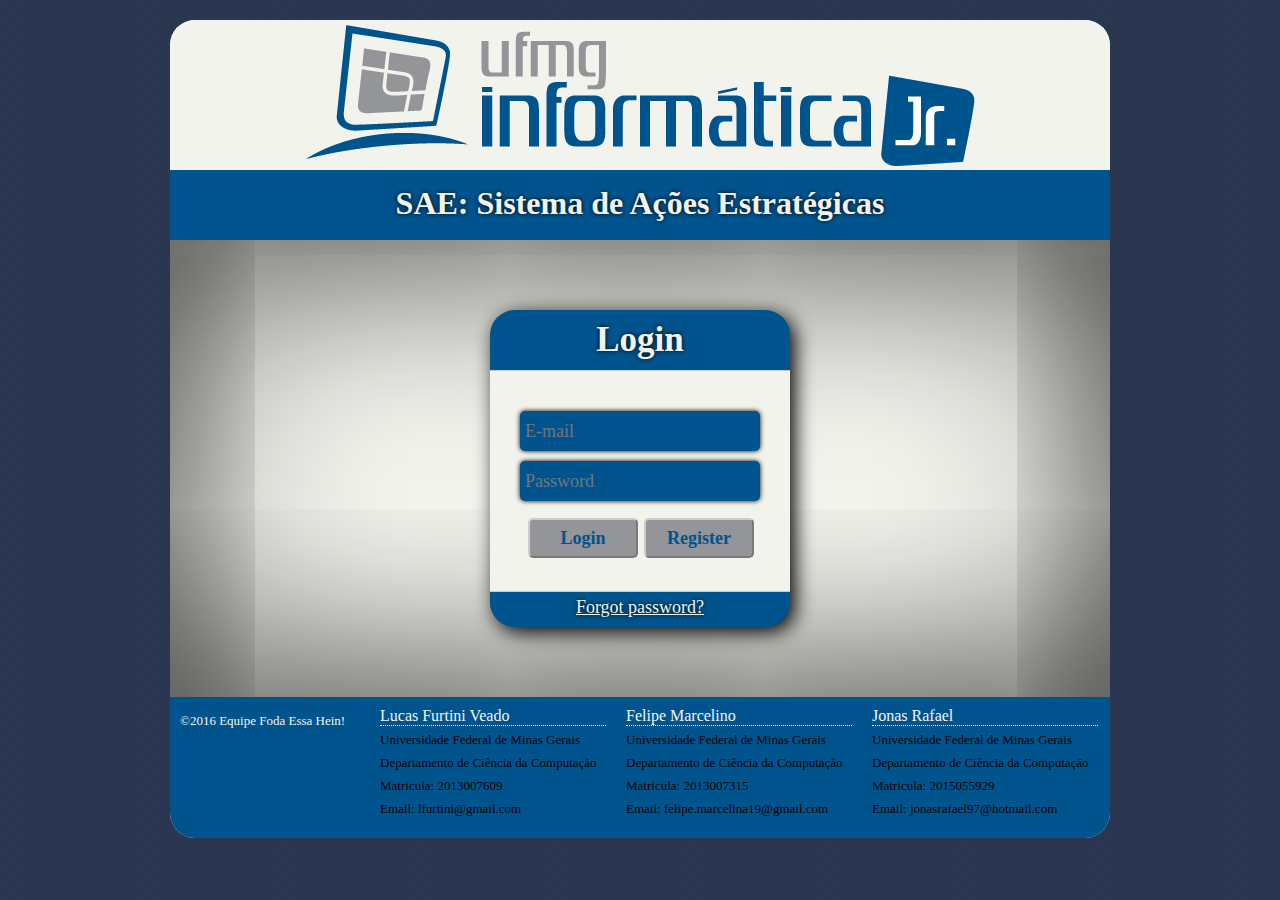
<file: index.html>
<!DOCTYPE html>
<html>
<head>
	<title>Projeto Final</title>
	<meta charset="utf-8">

	<script src="https://ajax.googleapis.com/ajax/libs/jquery/1.12.4/jquery.min.js"></script>
	<link rel="stylesheet" type="text/css" href="css/style.css">
</head>
<body>
	<content>
		
		<header>
			<div class="logo">
				<a href="http://ijunior.com.br" target="_blank"><img src="images/logo.png"></a>
			</div>

			<div class="nome-sistema">
				<h1>SAE: Sistema de Ações Estratégicas</h1>
			</div>
		</header>

		<!-- Seção de loguin-->
		<article>
			<div class="login">
				<div class="sub">
					<h3>Login</h3>
				</div>
				<form class="form-login" name="form" onsubmit="" method="POST" action="html/main.html">
					<div class="block">
						<input type="text" name="usuario" id="usuario" placeholder="E-mail" required>
						<input type="password" name="password" id="password" placeholder="Password" required>
						<button type="submit" id="submit" name="submit" onclick="">Login</button>
						<button type="submit" id="register" name="register" onclick="">Register</button>
					</div>
				</form>
				<div id="option"> 
					<a href="#">Forgot password?</a>
				</div>			
			</div>	
		</article>

		<footer>
			<section class="copy">
				<p>&copy;2016 Equipe Foda Essa Hein!</p>
			</section>

			<section>
				<h3>Lucas Furtini Veado</h3>
				<p> Universidade Federal de Minas Gerais</p>
				<p>	Departamento de Ciência da Computação</p>
				<p>	Matricula: 2013007609</p>
				<p>	Email: lfurtini@gmail.com</p>
				</section>
			
			<section>
				<h3>Felipe Marcelino</h3>
				<p> Universidade Federal de Minas Gerais</p>
				<p>	Departamento de Ciência da Computação</p>
				<p>	Matricula: 2013007315</p>
				<p>	Email: felipe.marcelina19@gmail.com</p>
				</section>

			<section>
				<h3> Jonas Rafael </h3>
				<p> Universidade Federal de Minas Gerais</p>
				<p>	Departamento de Ciência da Computação</p>
				<p>	Matricula: 2015055929</p>
				<p>	Email: jonasrafael97@hotmail.com</p>
				</section>

			<br class="clearing">
		</footer>
	</content>
</body>
</html>
</file>
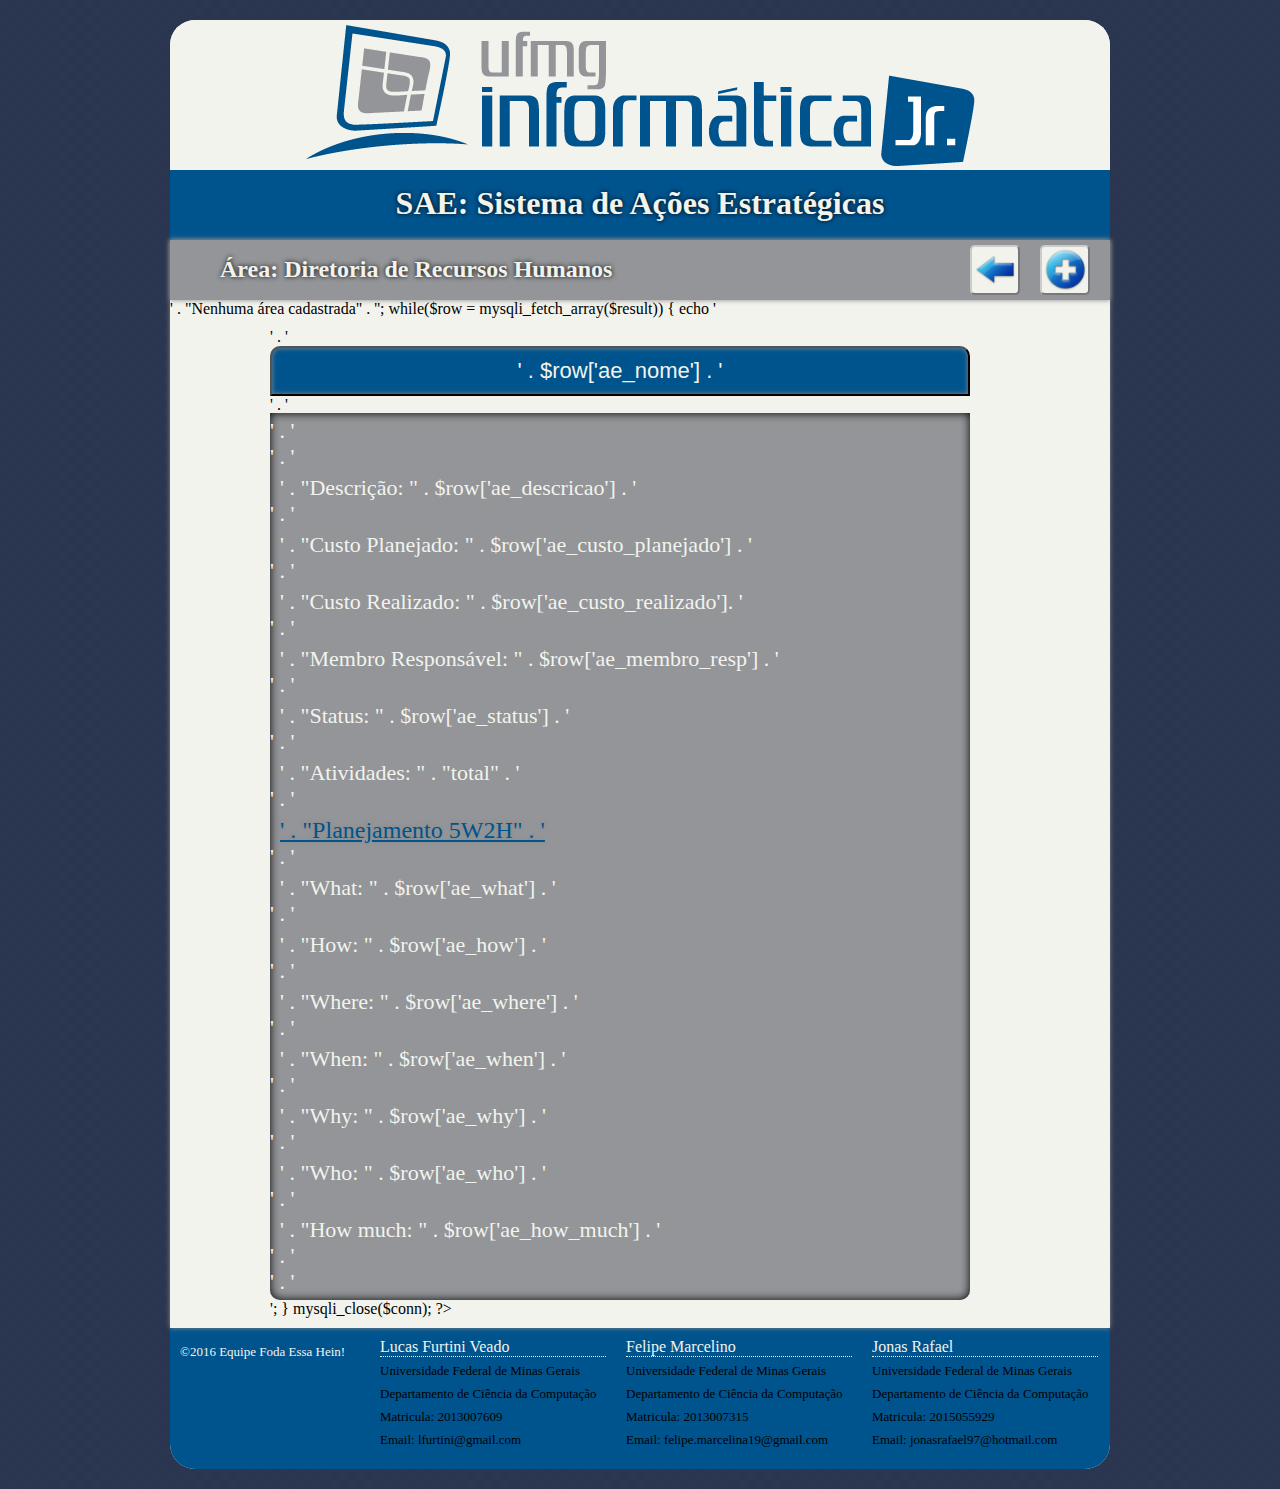
<file: html/area.html>
<!DOCTYPE html>
<html>
<head>
	<title>Projeto Final</title>
	<meta charset="utf-8">

	<script src="https://ajax.googleapis.com/ajax/libs/jquery/1.12.4/jquery.min.js"></script>
	<link rel="stylesheet" type="text/css" href="../css/styleAreas.css">
</head>
<body>
	<content>
		
		<header>
			<div class="logo">
				<a href="http://ijunior.com.br" target="_blank"><img src="../images/logo.png"></a>
			</div>

			<div class="nome-sistema">
				<h1>SAE: Sistema de Ações Estratégicas</h1>
			</div>
		</header>

		<article>
			<div id="cabecalho-area">
				
				<button id="add-acao" name="add-acao" title="Add Ação" onclick="mostra();">
					<img src="../images/add.png" width="45" height="45">
					</button>
				
				<button id="return" name="back" title="Return" onclick="history.go(-1);">
					<img src="../images/back.png" width="45" height="45">
				</button>
				

			</div>

			<div class="form-area" id="form-area">
				<form id="form-add-acao" name="form-add-acao" method="POST">
					<div class="form-container">
						<label class="lbl1">Nome: </label>
						<input type="text" id="nomeAcao" name="nome" maxlength="100">
						</div>
					<div class="form-container" id="descricao">
						<label class="lbl2">Descrição: </label>
						<textarea id="desc" name="desc" rows="5" maxlength="300"></textarea>
						</div>
					<div class="form-container" id="memRes">
						<label class="lbl5">Membro Responsável: </label>
						<input type="text" id="membroR" name="membro" maxlength="100">
						</div>
					<div class="form-container" id="custo1">
						<label class="lbl3">Custo Planejado: </label>
						<input type="number" id="custoP" name="custoP">
						<label class="lbl4">Custo Realizado: </label>
						<input type="number" id="custoR" name="custoR">
						</div>
					<div class="form-status" id="form_status">
						<label class="lbl6">Status: </label>
						<div>
							<label class="lbl7">Não Iniciada</label>
							<input type="radio" class="status" name="Status_acao" value="Não Iniciada">
							</div>
						<div>
							<label class="lbl7">Em Andamento</label>
							<input type="radio" class="status" name="Status_acao" value="Em Andamento">
							</div>
						<div>
							<label class="lbl7">Concluída</label>
							<input type="radio" class="status" name="Status_acao" value="Concluída">
							</div>
						<div>
							<label class="lbl7">Concluída com Atraso</label>
							<input type="radio" class="status" name="Status_acao" value="Concluida com Atraso">
							</div>
						<div>
							<label class="lbl7">Atrasada</label>
							<input type="radio" class="status" name="Status_acao" value="Atrasada">
							</div>
						</div>
					<p>Planejamento 5W2H:</p>
					<div class="form-5w2h">
						<label>What? </label>
						<textarea rows="5" id="what" maxlength="300"></textarea>
						</div>
					<div class="form-5w2h">
						<label>How? </label>
						<textarea rows="5" id="how" maxlength="300"></textarea>
						</div>
					<div class="form-5w2h">
						<label>Where? </label>
						<textarea rows="5" id="where" maxlength="300"></textarea>
						</div>
					<div class="form-5w2h">
						<label>When? </label>
						<textarea rows="5" id="when" maxlength="300"></textarea>
						</div>
					<div class="form-5w2h">
						<label>Why? </label>
						<textarea rows="5" id="why" maxlength="300"></textarea>
						</div>
					<div class="form-5w2h">
						<label>Who? </label>
						<textarea rows="5" id="who" maxlength="300"></textarea>
						</div>
					<div class="form-5w2h">
						<label>How Much? </label>
						<textarea rows="5" id="howMuch" maxlength="300"></textarea>
						</div>
					<br>
					<button type="button" id="ok-acao" name="ok-acao" onclick="esconde();">Done</button>
				</form>
			</div>

			<div id="container-acao">
				

			</div>
		</article>

		<footer>
			<section class="copy">
				<p>&copy;2016 Equipe Foda Essa Hein!</p>
			</section>

			<section>
				<h3>Lucas Furtini Veado</h3>
				<p> Universidade Federal de Minas Gerais</p>
				<p>	Departamento de Ciência da Computação</p>
				<p>	Matricula: 2013007609</p>
				<p>	Email: lfurtini@gmail.com</p>
				</section>
			
			<section>
				<h3>Felipe Marcelino</h3>
				<p> Universidade Federal de Minas Gerais</p>
				<p>	Departamento de Ciência da Computação</p>
				<p>	Matricula: 2013007315</p>
				<p>	Email: felipe.marcelina19@gmail.com</p>
				</section>

			<section>
				<h3> Jonas Rafael </h3>
				<p> Universidade Federal de Minas Gerais</p>
				<p>	Departamento de Ciência da Computação</p>
				<p>	Matricula: 2015055929</p>
				<p>	Email: jonasrafael97@hotmail.com</p>
				</section>

			<br class="clearing">
		</footer>

	</content>

	<!-- Scripts  -->
	<script type="text/javascript" src="../js/areas.js"></script>

</body>
</html>
</file>
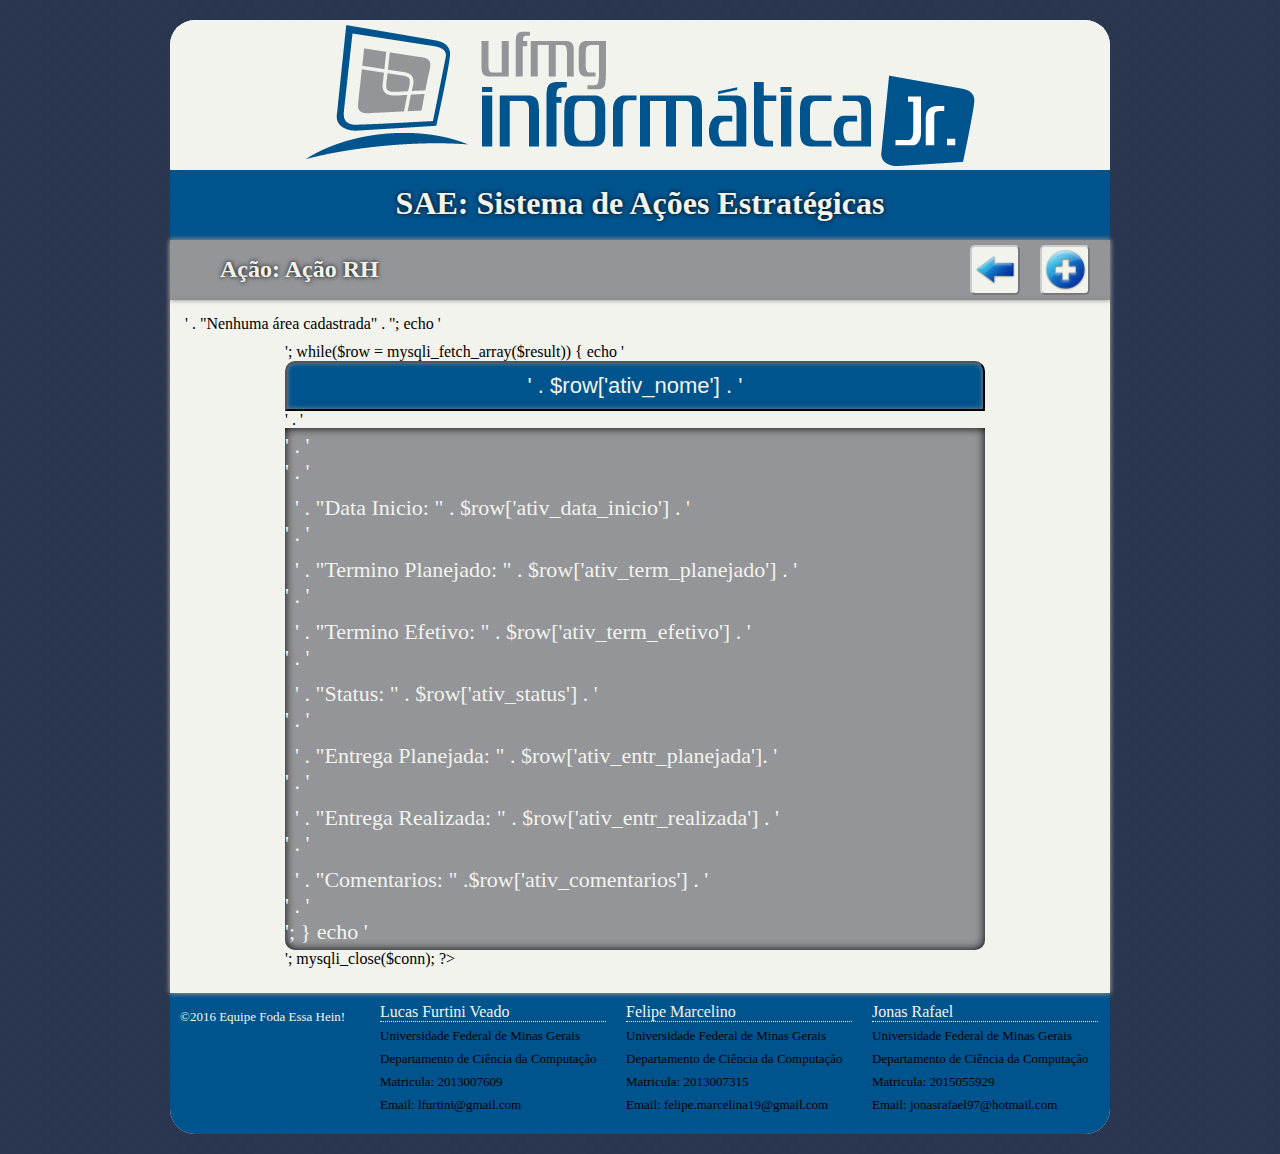
<file: html/atividades.html>
<!DOCTYPE html>
<html>
<head>
	<title>Projeto Final</title>
	<meta charset="utf-8">

	<script src="https://ajax.googleapis.com/ajax/libs/jquery/1.12.4/jquery.min.js"></script>
	<link rel="stylesheet" type="text/css" href="../css/styleAtividades.css">
</head>
<body>
	<content>
		
		<header>
			<div class="logo">
				<a href="http://ijunior.com.br" target="_blank"><img src="../images/logo.png"></a>
			</div>

			<div class="nome-sistema">
				<h1>SAE: Sistema de Ações Estratégicas</h1>
			</div>
		</header>

		<article>
			<div id="cabecalho">
				
				<button id="add-atividade" name="add-atividade" title="Add Ação" onclick="mostra();">
					<img src="../images/add.png" width="45" height="45">
					</button>
				
				<button id="return" name="back" title="Return" onclick="history.go(-1);">
					<img src="../images/back.png" width="45" height="45">
				</button>
				

			</div>

			<div class="form-area" id="form-area">
				<form id="form-add-atividade" name="form-add-atividade">
					<div class="form-container">
						<label class="lbl1">Nome: </label>
						<input type="text" id="nomeAtividade" name="nome" maxlength="100">
						</div>
					<div class="form-container">
						<label class="lbl9">Data Inicio: </label>
						<input type="date" id="dataIni" name="dataInic">
						</div>
					<div class="form-container">
						<label class="lbl2">Termino Planejado: </label>
						<input type="date" id="terminoP" name="terminoPc">
						</div>
					<div class="form-container">	
						<label class="lbl3">Termino Efetivo: </label>
						<input type="date" id="terminoE" name="terminoEc">
						</div>
					<div class="form-status" id="form_status2">
						<label class="lbl4">Status: </label>
						<div>
							<label class="lbl5">Não Iniciada</label>
							<input type="radio" class="status" name="Status_ativ" value="Não Iniciada">
							</div>
						<div>
							<label class="lbl5">Em Andamento</label>
							<input type="radio" class="status" name="Status_ativ" value="Em Andamento">
							</div>
						<div>
							<label class="lbl5">Concluída</label>
							<input type="radio" class="status" name="Status_ativ" value="Concluída">
							</div>
						<div>
							<label class="lbl5">Concluída com Atraso</label>
							<input type="radio" class="status" name="Status_ativ" value="Concluida com Atraso">
							</div>
						<div>
							<label class="lbl5">Atrasada</label>
							<input type="radio" class="status" name="Status_ativ" value="Atrasada">
							</div>
						</div>
					<div class="form-container">
						<label class="lbl6">Entrega Planejado: </label>
						<input type="date" id="entregaP" name="entregaPc">
						</div>
					<div class="form-container">
						<label class="lbl7">Entrega Realizada: </label>
						<input type="date" id="entregaR" name="entregaRc">
						</div>
					<div class="form-container" id="comen">
						<label class="lbl8">Comentários: </label>
						<textarea id="comentarios" rows="10" maxlength="300"></textarea>
						</div>
					
					<br>
					<button type="button" id="ok-atividade" name="ok-atividade" onclick="esconde();">Done</button>
				</form>
			</div>

			<div id="container-ativ">
				

			</div>
		</article>

		<footer>
			<section class="copy">
				<p>&copy;2016 Equipe Foda Essa Hein!</p>
			</section>

			<section>
				<h3>Lucas Furtini Veado</h3>
				<p> Universidade Federal de Minas Gerais</p>
				<p>	Departamento de Ciência da Computação</p>
				<p>	Matricula: 2013007609</p>
				<p>	Email: lfurtini@gmail.com</p>
				</section>
			
			<section>
				<h3>Felipe Marcelino</h3>
				<p> Universidade Federal de Minas Gerais</p>
				<p>	Departamento de Ciência da Computação</p>
				<p>	Matricula: 2013007315</p>
				<p>	Email: felipe.marcelina19@gmail.com</p>
				</section>

			<section>
				<h3> Jonas Rafael </h3>
				<p> Universidade Federal de Minas Gerais</p>
				<p>	Departamento de Ciência da Computação</p>
				<p>	Matricula: 2015055929</p>
				<p>	Email: jonasrafael97@hotmail.com</p>
				</section>

			<br class="clearing">
		</footer>

	</content>

	<!-- Scripts  -->
	<script type="text/javascript" src="../js/atividades.js"></script>

</body>
</html>
</file>
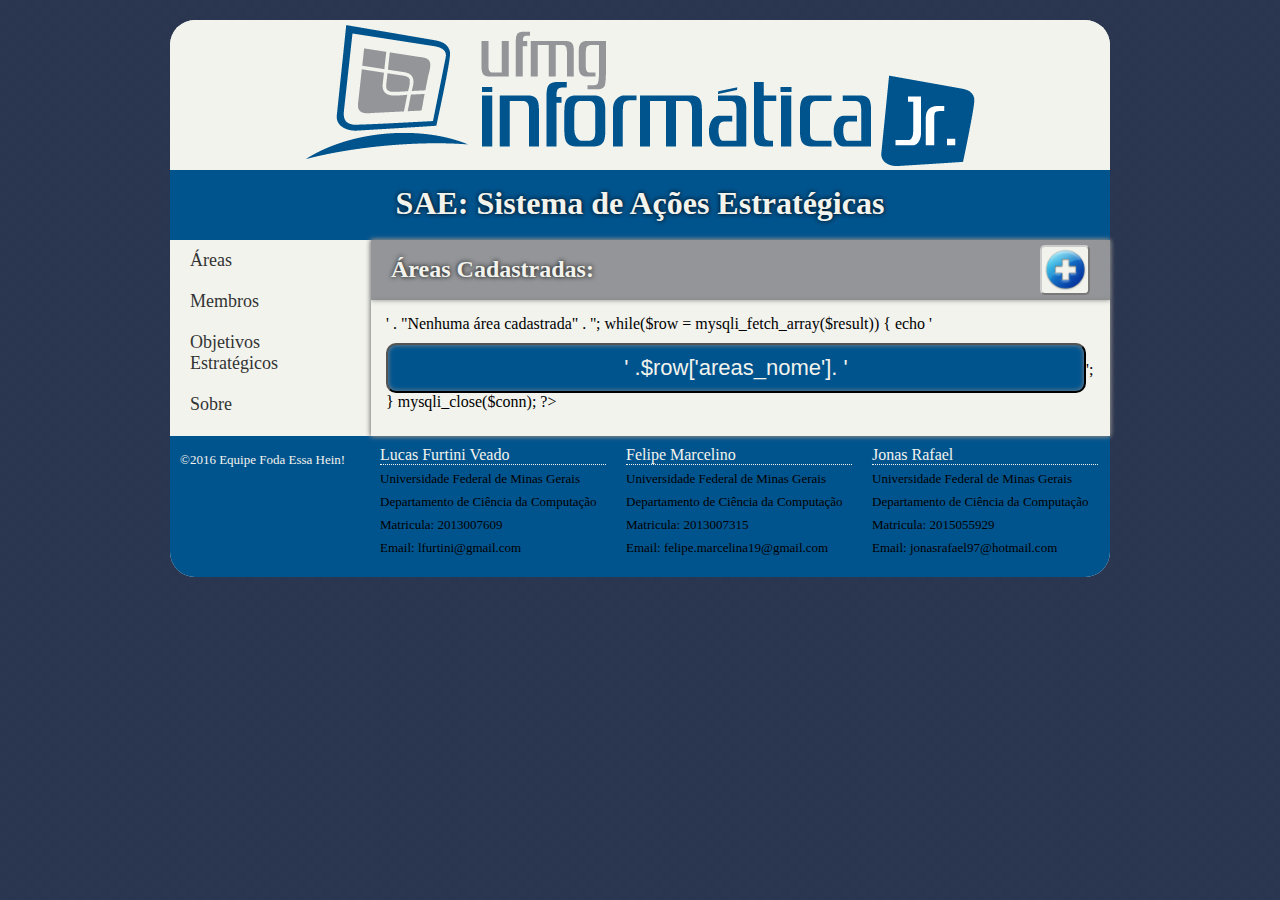
<file: html/main.html>
<!DOCTYPE html>
<html>
<head>
	<title>Projeto Final</title>
	<meta charset="utf-8">

	<script src="https://ajax.googleapis.com/ajax/libs/jquery/1.12.4/jquery.min.js"></script>
	<link rel="stylesheet" type="text/css" href="../css/styleMain.css">
</head>
<body>
	<content>
		
		<header>
			<div class="logo">
				<a href="http://ijunior.com.br" target="_blank"><img src="../images/logo.png"></a>
			</div>

			<div class="nome-sistema">
				<h1>SAE: Sistema de Ações Estratégicas</h1>
			</div>
		</header>

		<nav>
			<ul>
				<li><a href="main.html">Áreas</a></li>
				<li><a href="membros.html">Membros</a></li>
				<li><a href="objetivos.html">Objetivos Estratégicos</a></li>
				<li><a href="sobre.html">Sobre</a></li>
			</ul>
		</nav>

		<article>
			<div class="cabecalho">
				<h2>Áreas Cadastradas:</h2>
				
				<button type="button" id="add-area" name="add-area" title="Add Area" onclick="mostra();"><img src="../images/add.png" width="45" height="45"></button>

			</div>

			<div class="form-area" id="form-area">
				<form id="form-add-area" name="form-add-area">
					<label>Nome: </label>
					<input type="text" id="area" name="area" maxlength="100" required>
					<button type="button" class="ok-area" id="ok-area" name="ok-area" onclick="esconde();">Done</button>
				</form>
			</div>

			<div id="container-area">
				
				<!-- Local onde serão inseridas as Areas adicionadas  -->

			</div>
		</article>

		<footer>
			<section class="copy">
				<p>&copy;2016 Equipe Foda Essa Hein!</p>
			</section>

			<section>
				<h3>Lucas Furtini Veado</h3>
				<p> Universidade Federal de Minas Gerais</p>
				<p>	Departamento de Ciência da Computação</p>
				<p>	Matricula: 2013007609</p>
				<p>	Email: lfurtini@gmail.com</p>
				</section>
			
			<section>
				<h3>Felipe Marcelino</h3>
				<p> Universidade Federal de Minas Gerais</p>
				<p>	Departamento de Ciência da Computação</p>
				<p>	Matricula: 2013007315</p>
				<p>	Email: felipe.marcelina19@gmail.com</p>
				</section>

			<section>
				<h3> Jonas Rafael </h3>
				<p> Universidade Federal de Minas Gerais</p>
				<p>	Departamento de Ciência da Computação</p>
				<p>	Matricula: 2015055929</p>
				<p>	Email: jonasrafael97@hotmail.com</p>
				</section>

			<br class="clearing">
		</footer>

	</content>

	<!-- Scripts  -->
	<script type="text/javascript" src="../js/main.js"></script>
</body>
</html>
</file>
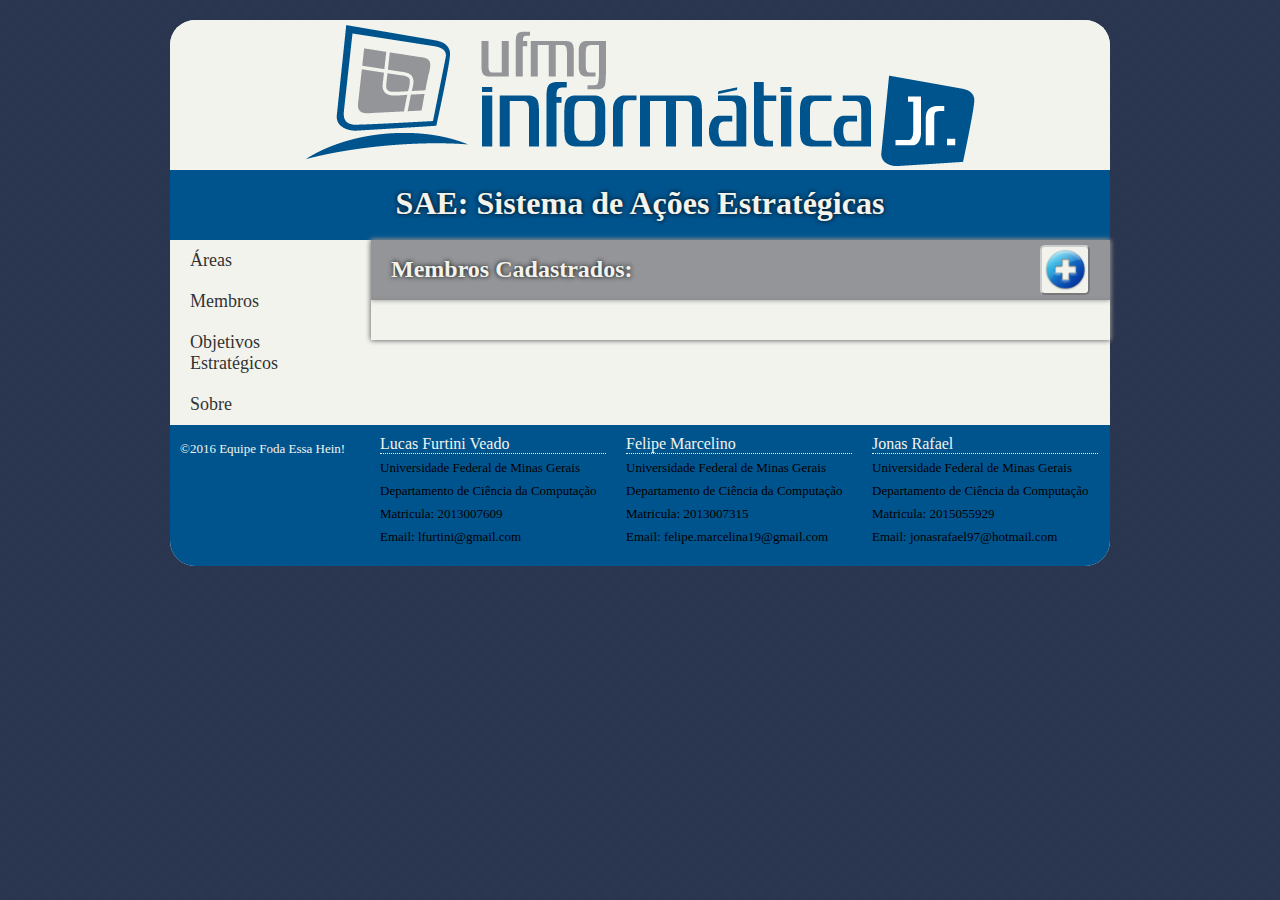
<file: html/membros.html>
<!DOCTYPE html>
<html>
<head>
	<title>Projeto Final</title>
	<meta charset="utf-8">

	<script src="https://ajax.googleapis.com/ajax/libs/jquery/1.12.4/jquery.min.js"></script>

	<link rel="stylesheet" type="text/css" href="../css/styleMembros.css">
</head>
<body>
	<content>

		<header>
			<div class="logo">
				<a href="http://ijunior.com.br" target="_blank"><img src="../images/logo.png"></a>
			</div>

			<div class="nome-sistema">
				<h1>SAE: Sistema de Ações Estratégicas</h1>
			</div>
		</header>

		<nav>
			<ul>
				<li><a href="main.html">Áreas</a></li>
				<li><a href="membros.html">Membros</a></li>
				<li><a href="objetivos.html">Objetivos Estratégicos</a></li>
				<li><a href="sobre.html">Sobre</a></li>
			</ul>
		</nav>

		<article>
			<div class="cabecalho">
				<h2>Membros Cadastrados:</h2>
				<button type="button" id="add-membro" name="add-membro" title="Add Membro" onclick="mostra();"><img src="../images/add.png" width="45" height="45"></button>
			</div>

			<div class="form-area" id="form-area">
				<form id="form-add-membro" name="form-add-membro" method="POST">
					<div class="form-container">
						<label class="lbl1">Nome: </label>
						<input type="text" id="nomeMembro" name="nomeMembro" maxlength="100">
						</div>
					<div class="form-container">
						<label class="lbl2">Cargo: </label>
						<input type="text" id="cargo" name="cargo" maxlength="100">
						</div>

					<button type="button" id="ok-membro" name="ok-membro" onclick="esconde();">Done</button>
				</form>
			</div>

			<div id="container-membro">
				
			</div>
		</article>

		<footer>
			<section class="copy">
				<p>&copy;2016 Equipe Foda Essa Hein!</p>
			</section>

			<section>
				<h3>Lucas Furtini Veado</h3>
				<p> Universidade Federal de Minas Gerais</p>
				<p>	Departamento de Ciência da Computação</p>
				<p>	Matricula: 2013007609</p>
				<p>	Email: lfurtini@gmail.com</p>
				</section>
			
			<section>
				<h3>Felipe Marcelino</h3>
				<p> Universidade Federal de Minas Gerais</p>
				<p>	Departamento de Ciência da Computação</p>
				<p>	Matricula: 2013007315</p>
				<p>	Email: felipe.marcelina19@gmail.com</p>
				</section>

			<section>
				<h3> Jonas Rafael </h3>
				<p> Universidade Federal de Minas Gerais</p>
				<p>	Departamento de Ciência da Computação</p>
				<p>	Matricula: 2015055929</p>
				<p>	Email: jonasrafael97@hotmail.com</p>
				</section>

			<br class="clearing">
		</footer>

	</content>
	<!-- Scripts  -->
	<script type="text/javascript" src="../js/membros.js"></script>
</body>
</html>
</file>
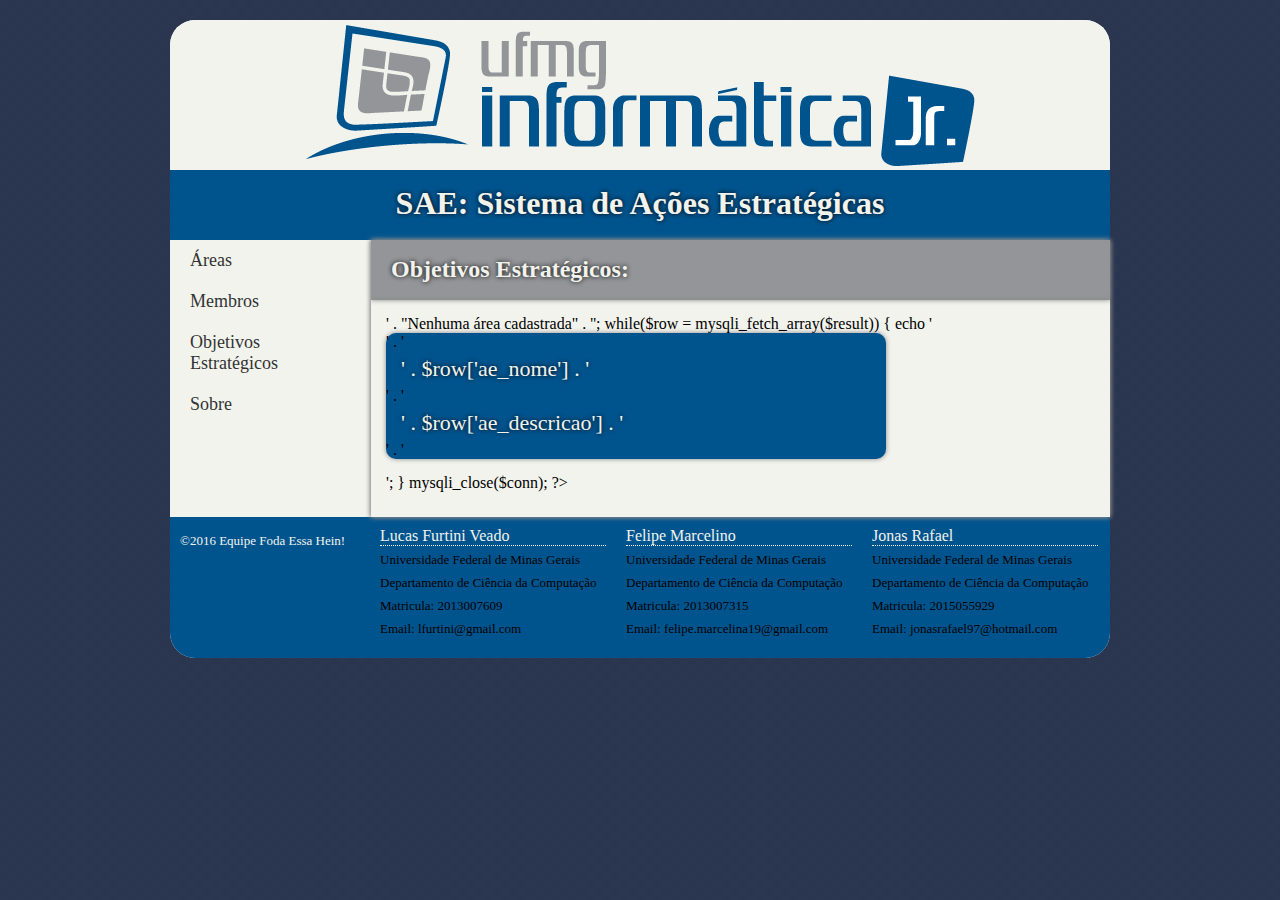
<file: html/objetivos.html>
<!DOCTYPE html>
<html>
<head>
	<title>Projeto Final</title>
	<meta charset="utf-8">

	<script src="https://ajax.googleapis.com/ajax/libs/jquery/1.12.4/jquery.min.js"></script>
	<link rel="stylesheet" type="text/css" href="../css/styleMain.css">
</head>
<body>
	<content>
		
		<header>
			<div class="logo">
				<a href="http://ijunior.com.br" target="_blank"><img src="../images/logo.png"></a>
			</div>

			<div class="nome-sistema">
				<h1>SAE: Sistema de Ações Estratégicas</h1>
			</div>
		</header>

		<nav>
			<ul>
				<li><a href="main.html">Áreas</a></li>
				<li><a href="membros.html">Membros</a></li>
				<li><a href="objetivos.html">Objetivos Estratégicos</a></li>
				<li><a href="sobre.html">Sobre</a></li>
			</ul>
		</nav>

		<article>
			<div class="cabecalho">
				<h2>Objetivos Estratégicos:</h2>
			</div>

			<div id="container-objetivo">
				
			</div>
		</article>

		<footer>
			<section class="copy">
				<p>&copy;2016 Equipe Foda Essa Hein!</p>
			</section>

			<section>
				<h3>Lucas Furtini Veado</h3>
				<p> Universidade Federal de Minas Gerais</p>
				<p>	Departamento de Ciência da Computação</p>
				<p>	Matricula: 2013007609</p>
				<p>	Email: lfurtini@gmail.com</p>
				</section>
			
			<section>
				<h3>Felipe Marcelino</h3>
				<p> Universidade Federal de Minas Gerais</p>
				<p>	Departamento de Ciência da Computação</p>
				<p>	Matricula: 2013007315</p>
				<p>	Email: felipe.marcelina19@gmail.com</p>
				</section>

			<section>
				<h3> Jonas Rafael </h3>
				<p> Universidade Federal de Minas Gerais</p>
				<p>	Departamento de Ciência da Computação</p>
				<p>	Matricula: 2015055929</p>
				<p>	Email: jonasrafael97@hotmail.com</p>
				</section>

			<br class="clearing">
		</footer>
	</content>
	<!-- Scripts  -->
	<script type="text/javascript" src="../js/objetivos.js"></script>
</body>
</html>
</file>
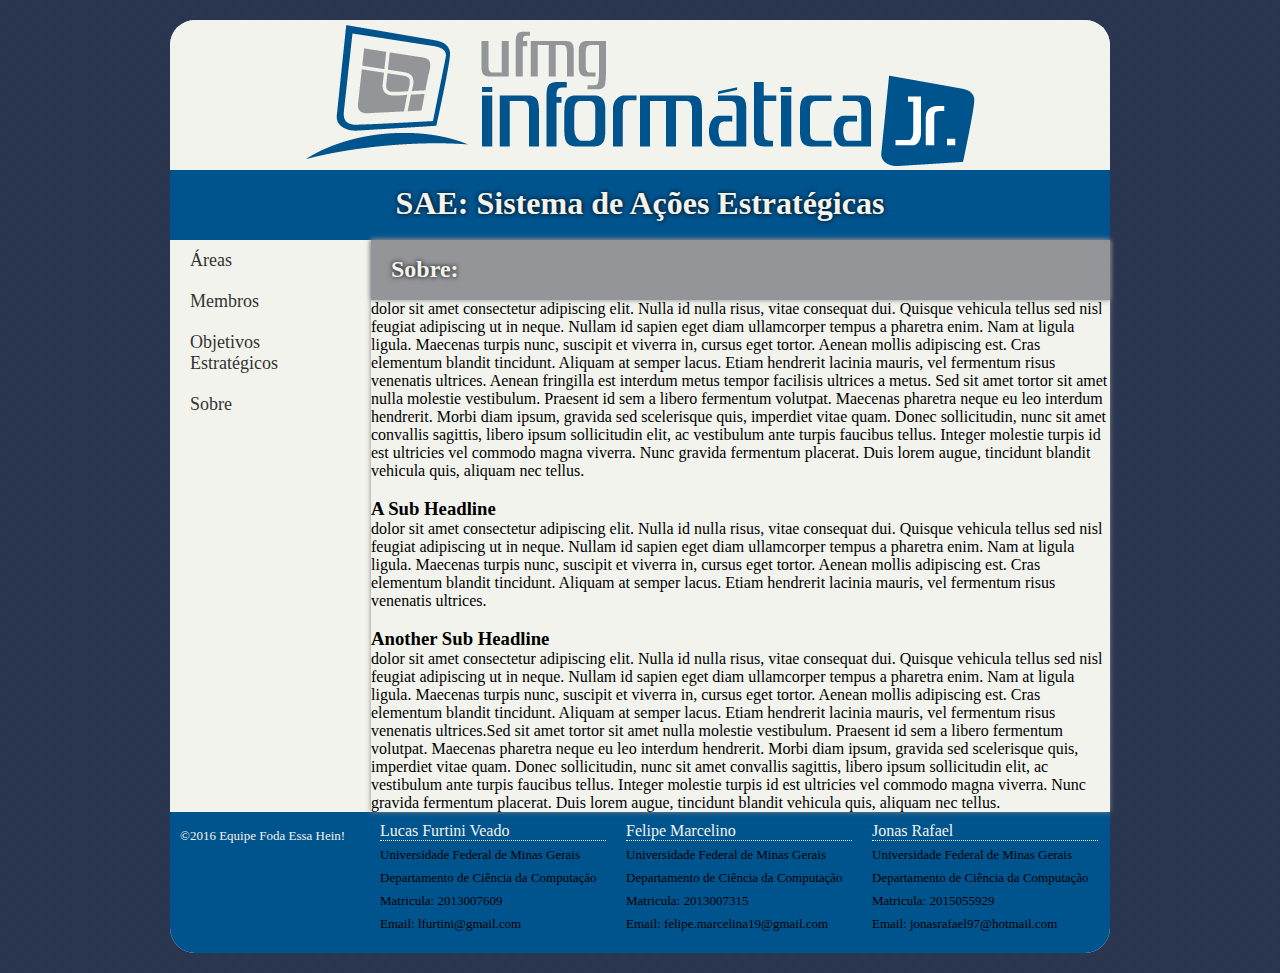
<file: html/sobre.html>
<!DOCTYPE html>
<html>
<head>
	<title>Projeto Final</title>
	<meta charset="utf-8">

	<link rel="stylesheet" type="text/css" href="../css/styleMain.css">
</head>
<body>
	<content>
		<header>
			<div class="logo">
				<a href="http://ijunior.com.br" target="_blank"><img src="../images/logo.png"></a>
			</div>

			<div class="nome-sistema">
				<h1>SAE: Sistema de Ações Estratégicas</h1>
			</div>
		</header>

		<nav>
			<ul>
				<li><a href="main.html">Áreas</a></li>
				<li><a href="membros.html">Membros</a></li>
				<li><a href="objetivos.html">Objetivos Estratégicos</a></li>
				<li><a href="sobre.html">Sobre</a></li>
			</ul>
		</nav>

		<article>
			<div class="cabecalho">
				<h2>Sobre:</h2>
				
			</div>
			<div id="container">
				<p>dolor sit amet consectetur adipiscing elit. Nulla id nulla risus, vitae consequat dui. Quisque vehicula tellus sed nisl feugiat adipiscing ut in neque. Nullam id sapien eget diam ullamcorper tempus a pharetra enim. Nam at ligula ligula. Maecenas turpis nunc, suscipit et viverra in, cursus eget tortor. Aenean mollis adipiscing est. Cras elementum blandit tincidunt. Aliquam at semper lacus. Etiam hendrerit lacinia mauris, vel fermentum risus venenatis ultrices. Aenean fringilla est interdum metus tempor facilisis ultrices a metus. Sed sit amet tortor sit amet nulla molestie vestibulum. Praesent id sem a libero fermentum volutpat. Maecenas pharetra neque eu leo interdum hendrerit. Morbi diam ipsum, gravida sed scelerisque quis, imperdiet vitae quam. Donec sollicitudin, nunc sit amet convallis sagittis, libero ipsum sollicitudin elit, ac vestibulum ante turpis faucibus tellus. Integer molestie turpis id est ultricies vel commodo magna viverra. Nunc gravida fermentum placerat. Duis lorem augue, tincidunt blandit vehicula quis, aliquam nec tellus.</p>
				<br>
				<h3>A Sub Headline</h3> 
				<p>dolor sit amet consectetur adipiscing elit. Nulla id nulla risus, vitae consequat dui. Quisque vehicula tellus sed nisl feugiat adipiscing ut in neque. Nullam id sapien eget diam ullamcorper tempus a pharetra enim. Nam at ligula ligula. Maecenas turpis nunc, suscipit et viverra in, cursus eget tortor. Aenean mollis adipiscing est. Cras elementum blandit tincidunt. Aliquam at semper lacus. Etiam hendrerit lacinia mauris, vel fermentum risus venenatis ultrices. </p>
				<br>
				<h3>Another Sub Headline</h3> 
				<p>dolor sit amet consectetur adipiscing elit. Nulla id nulla risus, vitae consequat dui. Quisque vehicula tellus sed nisl feugiat adipiscing ut in neque. Nullam id sapien eget diam ullamcorper tempus a pharetra enim. Nam at ligula ligula. Maecenas turpis nunc, suscipit et viverra in, cursus eget tortor. Aenean mollis adipiscing est. Cras elementum blandit tincidunt. Aliquam at semper lacus. Etiam hendrerit lacinia mauris, vel fermentum risus venenatis ultrices.Sed sit amet tortor sit amet nulla molestie vestibulum. Praesent id sem a libero fermentum volutpat. Maecenas pharetra neque eu leo interdum hendrerit. Morbi diam ipsum, gravida sed scelerisque quis, imperdiet vitae quam. Donec sollicitudin, nunc sit amet convallis sagittis, libero ipsum sollicitudin elit, ac vestibulum ante turpis faucibus tellus. Integer molestie turpis id est ultricies vel commodo magna viverra. Nunc gravida fermentum placerat. Duis lorem augue, tincidunt blandit vehicula quis, aliquam nec tellus. </p>
				
			</div>
		</article>

		<footer>
			<section class="copy">
					<p>&copy;2016 Equipe Foda Essa Hein!</p>
				</section>

				<section>
					<h3>Lucas Furtini Veado</h3>
					<p> Universidade Federal de Minas Gerais</p>
					<p>	Departamento de Ciência da Computação</p>
					<p>	Matricula: 2013007609</p>
					<p>	Email: lfurtini@gmail.com</p>
				</section>

				<section>
					<h3>Felipe Marcelino</h3>
					<p> Universidade Federal de Minas Gerais</p>
					<p>	Departamento de Ciência da Computação</p>
					<p>	Matricula: 2013007315</p>
					<p>	Email: felipe.marcelina19@gmail.com</p>
				</section>

				<section>
					<h3> Jonas Rafael </h3>
					<p> Universidade Federal de Minas Gerais</p>
					<p>	Departamento de Ciência da Computação</p>
					<p>	Matricula: 2015055929</p>
					<p>	Email: jonasrafael97@hotmail.com</p>
				</section>

				<br class="clearing">
		</footer>	
	</content>
</body>
</html>
</file>
<file: css/style.css>
@charset "UTF-8";
* {
	margin: 0px;
	padding: 0px;
}

/* Regra para mostrar HTML5 em browsers antigos*/
address, article, aside, canvas, content, details, figcaption, figure, footer, header, hgroup, nav, menu, nav, section, summary {
	display: block;
}

body {
	background-color: #353535;
	background-image: url(../images/bkg_empresa.png);
}

h1, h2, h3 {
	font-family: Georgia, Times, serif;
}

content {
	width: 940px;
	margin-top: 20px;
	margin-right: auto;
	margin-bottom: 20px;
	margin-left: auto;
	position: relative;
	background-color: #f2f3ed;
	border-radius: 25px;
	-moz-border-radius: 25px;
}

.logo {
	height: 145px;
	width: 940px;
	padding-top: 5px;
	text-align: center;
	background-color: #f2f3ed;
	border-radius: 25px;
	-moz-border-radius: 25px;

}

.nome-sistema {
	font-family: Georgia, Times, serif;
	height: 70px;
	background-color: #00548E;
}

.nome-sistema h1{
	padding-top: 15px;
	text-align: center;
	color: #f2f3ed;
	text-shadow: 0px 0px 5px #000;
	-moz-text-shadow: 0px 0px 5px #000;
	-o-text-shadow: 0px 0px 5px #000;
	-webkit-text-shadow: 0px 0px 5px #000;

}

article {
	width: 940px;
	padding-top: 70px;
	padding-bottom: 70px;
	background-color: #f2f3ed;

	box-shadow: inset 0px 0px 120px #000;
	-webkit-box-shadow: inset 0px 0px 200px #000;
}

.login {
	margin-left: 320px;
	width: 300px;
	
	background-color: #00548E;

	box-shadow: 5px 5px 20px #000;
	-webkit-box-shadow: 5px 5px 20px #000;
	
	border-radius: 25px;
	-moz-border-radius: 25px;
}

.login .sub {
	
	width: 300px;
	height: 50px;
	text-align: center;
	padding-top: 10px;

	border-bottom-color: #CCC;
	border-bottom-width: 1px;
	border-bottom-style: solid;

	border-top-right-radius: 25px;
	border-top-left-radius: 25px;
	-moz-border-top-right-radius: 25px;
	-moz-border-top-left-radius: 25px;
}

.sub h3 {
	font-family: Georgia, Times, serif;
	font-size: 35px;
	color: #f2f3ed;
	text-shadow: 0px 0px 5px #000;
	-moz-text-shadow: 0px 0px 5px #000;
	-o-text-shadow: 0px 0px 5px #000;
	-webkit-text-shadow: 0px 0px 5px #000;
}

.block {
	width: 300px;
	height: 220px;
	background-color: #f2f3ed;
}

#usuario, #password {
	font-family: Georgia, Times, serif;
	background-color: #00548E;
	width: 235px;
	height: 40px;

	margin-left: 30px;
	box-shadow: 0px 0px 5px #000;
	-webkit-box-shadow: 0px 0px 5px #000;

	border: 0;
	border-radius: 5px;
	-moz-border-radius: 5px;
	
}

#usuario {
	margin-top: 40px;
	padding-left: 5px;
	color: #f2f3ed;
	font-size: 18px;
}

#password {
	margin-top: 10px;
	padding-left: 5px;
	color: #f2f3ed;
	font-size: 18px;
}

button {
	font-family: Georgia, Times, serif;
	font-size: 18px;
	font-weight: bold;
	margin-top: 17px;
	width: 110px;
	height: 40px;
	color: #00548E;
	outline: none;

	border: 2px outset #ccc;
	border-radius: 5px;
	-moz-border-radius: 5px;
}

#submit {
	margin-left: 38px;
	background-color: #939598;
}

#submit:hover {
	color: #f2f3ed;
	background-color: #00548E;
	box-shadow: 0px 0px 10px #000000;
	-webkit-box-shadow: 0px 0px 10px #000000;
}

#submit:active {
	border: 2px inset #ccc;
	color: #f2f3ed;
	background-color: #00548E;
	box-shadow: 0px 0px 5px #000000;
	-webkit-box-shadow: 0px 0px 5px #000000;
}

#register {
	margin-left: 2px;
	background-color: #939598;
}

#register:hover {
	color: #f2f3ed;
	background-color: #00548E;
	box-shadow: 0px 0px 10px #000000;
	-webkit-box-shadow: 0px 0px 10px #000000;
}

#register:active {
	border: 2px inset #ccc;
	color: #f2f3ed;
	background-color: #00548E;
	box-shadow: 0px 0px 5px #000000;
	-webkit-box-shadow: 0px 0px 5px #000000;
}

#option {
	padding-top: 5px;
	font-family: Georgia, Times, serif;
	text-align: center;
	width: 300px;
	height: 30px;
	border-top-color: #CCC;
	border-top-width: 1px;
	border-top-style: solid;

	background-color: #00548E;
	border-bottom-right-radius: 25px;
	border-bottom-left-radius: 25px;
	-moz-border-bottom-right-radius: 25px;
	-moz-border-bottom-left-radius: 25px;
}

#option a {
	color: #f2f3ed;
	font-size: 18px;
	text-shadow: 0px 0px 5px #000;
	-moz-text-shadow: 0px 0px 5px #000;
	-o-text-shadow: 0px 0px 5px #000;
	-webkit-text-shadow: 0px 0px 5px #000;
}

footer {	
	clear: both;
	background-color: #00548E;

	border-bottom-right-radius: 25px;
	border-bottom-left-radius: 25px;
	-moz-border-bottom-right-radius: 25px;
	-moz-border-bottom-left-radius: 25px;
}

footer section.copy {
	float: left;
	width: 200px;
	
	padding-top: 10px;
	padding-bottom: 10px;
}

footer section.copy p {
	color: #f2f3ed;
}

footer section {
	float: left;
	width: 246px;
	padding-top: 10px;
	padding-bottom: 20px;
	color: #96C;
}

footer section h3 {
	font-family: Georgia, Times, serif;
	color: #f2f3ed;
	font-size: 16px;
	margin-left: 10px;
	margin-right: 10px;
	border-bottom-width: 1px;
	border-bottom-style: dotted;
	border-bottom-color: #f2f3ed;
	padding-bottom: 0px;
	text-transform: capitalize;
	font-weight: normal;

}

footer section p {
	margin-left: 10px;
	margin-right: 10px;
	padding-top: 5px;
	color: black;
	font-size: 13px;
	line-height: 18px;
	
}

.clearing {
	clear: both;
}
</file>
<file: css/styleAreas.css>
@charset "UTF-8";
* {
	margin: 0px;
	padding: 0px;
}

/* Regra para mostrar HTML5 em browsers antigos*/
address, article, aside, canvas, content, details, figcaption, figure, footer, header, hgroup, nav, menu, nav, section, summary {
	display: block;
}

body {
	background-color: #353535;
	background-image: url(../images/bkg_empresa.png);
}

h1, h2, h3 {
	font-family: Georgia, Times, serif;
}

content {
	width: 940px;
	margin-top: 20px;
	margin-right: auto;
	margin-bottom: 20px;
	margin-left: auto;
	position: relative;
	background-color: #f2f3ed;
	border-radius: 25px;
	-moz-border-radius: 25px;
}

/*--------- Header --------------------- */
.logo {
	height: 145px;
	width: 940px;
	padding-top: 5px;
	text-align: center;
	background-color: #f2f3ed;
	border-radius: 25px;
	-moz-border-radius: 25px;

}

.nome-sistema {
	font-family: Georgia, Times, serif;
	height: 70px;
	background-color: #00548E;
}

.nome-sistema h1{
	padding-top: 15px;
	text-align: center;
	color: #f2f3ed;
	text-shadow: 0px 0px 5px #000;
	-moz-text-shadow: 0px 0px 5px #000;
	-o-text-shadow: 0px 0px 5px #000;
	-webkit-text-shadow: 0px 0px 5px #000;

}

/*--------- Article --------------------- */
article {
	float: right;
	width: 940px;
	background-color: #f2f3ed;
	box-shadow: 0px 0px 5px #888;
	-webkit-box-shadow: 0px 0px 5px #888;

}

#cabecalho-area {
	clear: both;
	width: 940px;
	height: 60px;
	background-color: #939598;
	box-shadow: 0px 0px 5px #888;
	-webkit-box-shadow: 0px 0px 5px #888;
}

#cabecalho-area h2 {
	float: left;
	color: #f2f3ed;
	border: 2px black;
	margin-top: 16px;
	margin-left: 50px;

	text-shadow: 0px 0px 5px #000;
	-moz-text-shadow: 0px 0px 5px #000;
	-o-text-shadow: 0px 0px 5px #000;
	-webkit-text-shadow: 0px 0px 5px #000;
}

#return {
	float: right;
	width: 50px;
	height: 50px;
	margin-top: 5px;
	margin-right: 20px;
	border: 2px outset #ccc;
	background-color: #f2f3ed;
	border-radius: 5px;
	-moz-border-radius: 5px;
}

#return:hover {
	box-shadow: 0px 0px 10px #000000;
	-webkit-box-shadow: 0px 0px 10px #000000;
}
#return:active {
	border: 2px inset #ccc;
	background-color: #3cb371;
	box-shadow: 0px 0px 5px #888;
	-webkit-box-shadow: 0px 0px 5px #888;
}

#add-acao {
	float: right;
	width: 50px;
	height: 50px;
	margin-top: 5px;
	margin-right: 20px;
	border: 2px outset #ccc;
	background-color: #f2f3ed;
	border-radius: 5px;
	-moz-border-radius: 5px;
}

#add-acao:hover {
	box-shadow: 0px 0px 10px #000000;
	-webkit-box-shadow: 0px 0px 10px #000000;
}
#add-acao:active {
	border: 2px inset #ccc;
	background-color: #3cb371;
	box-shadow: 0px 0px 5px #888;
	-webkit-box-shadow: 0px 0px 5px #888;
}


 /*--------- Formulario ------------------*/
.form-area {
	
	width: 650px;
	margin-top: 10px;
	margin-bottom: 10px;
	margin-left: 100px;
	display: none;
	background-color: #939598;
	box-shadow: 0px 0px 10px #888;
	-webkit-box-shadow: 0px 0px 10px #888;
}

#form-add-acao {
	font-family: Georgia, Times, serif;
	padding-top: 10px;
	margin-left: 15px;
	
}
.form-container {
	margin-top: 10px;
	height: 30px;
}

.form-container label{
	float: left;
	color: #f2f3ed;
	text-shadow: 0px 0px 5px #000;
	-moz-text-shadow: 0px 0px 5px #000;
	-o-text-shadow: 0px 0px 5px #000;
	-webkit-text-shadow: 0px 0px 5px #000;
}

.form-area p {
	font-size: 20px;
	font-weight: bold;
	color: #00548E;
	margin-top: 10px;
	margin-bottom: 10px;
	text-shadow: 0px 0px 10px #888;
	-moz-text-shadow: 0px 0px 10px #888;
	-o-text-shadow: 0px 0px 10px #888;
	-webkit-text-shadow: 0px 0px 10px #888;
}

#form-add-acao input {
	height: 25px;
	outline: none;
	color: #00548E;
	background-color: #f2f3ed;
	border: 0;

	border-radius: 5px;
	-moz-border-radius: 5px;
}

.lbl1, .lbl2 {
	text-align: center;
	width: 120px;
	font-size: 20px;
}

.lbl2 {
	margin-top: 13px;
	font-size: 20px;
}

#nomeAcao, #desc {
	width: 500px;
	color: #00548E;
	box-shadow: 0px 0px 5px #000;
	-webkit-box-shadow: 0px 0px 5px #000;
}

#descricao {
	height: 75px;
}

#desc {
	outline: none;
	resize: none;
	color: #00548E;
	background-color: #f2f3ed;
	border: 0;

	border-radius: 5px;
	-moz-border-radius: 5px;
}

.custo1 {
	margin-top: 20px;
}

.lbl3, .lbl4  {
	width: 155px;
	font-size: 20px;
}

.lbl4 {
	margin-left: 10px;
	font-size: 20px;
}

#custoP, #custoR {
	width: 100px;
	float: left;
	color: #00548E;
	box-shadow: 0px 0px 5px #000;
	-webkit-box-shadow: 0px 0px 5px #000;
}

#memRes {
	height: 50px;
}

.lbl5 {

	width: 120px;
	font-size: 20px;
	float: left;
}

#membro {
	color: #00548E;
	margin-top: 20px;
	width: 500px;
	box-shadow: 0px 0px 5px #000;
	-webkit-box-shadow: 0px 0px 5px #000;
}

.form-status {
	margin-top: 10px;
	height: 150px;
}

.lbl6 {
	width: 76px;
	float: left;
	font-size: 20px;
	color: #f2f3ed;
	text-shadow: 0px 0px 5px #000;
	-moz-text-shadow: 0px 0px 5px #000;
	-o-text-shadow: 0px 0px 5px #000;
	-webkit-text-shadow: 0px 0px 5px #000;
}

.form-status div {
	margin-top: 5px;
	margin-left: 75px;
	margin-right: 5px;
	width: 200px;
	height: 25px;

	background-color: #f2f3ed;
	box-shadow: 0px 0px 5px #000;
	-webkit-box-shadow: 0px 0px 5px #000;
	border-radius: 5px;
	-moz-border-radius: 5px;
}

.form-status .lbl7 {
	font-family: Georgia, Times, serif;
	margin-left: 5px;
	font-size: 15px;
	font-weight: bold;
	color: #00548E;
	vertical-align: middle;
}

.status {
	float: left;
	margin-left: 5px;
	box-shadow: 0px 0px 0px #000;
	-webkit-box-shadow: 0px 0px 0px #000;
	margin-top: 0;
	
}

.form-5w2h {
	margin-top: 10px;
}

.form-5w2h label {
	width: 76px;
	float: left;
	font-size: 20px;
	color: #f2f3ed;
	text-shadow: 0px 0px 5px #000;
	-moz-text-shadow: 0px 0px 5px #000;
	-o-text-shadow: 0px 0px 5px #000;
	-webkit-text-shadow: 0px 0px 5px #000;
}

.form-5w2h textarea {
	width: 500px;
	outline: none;
	resize: none;
	color: #00548E;
	background-color: #f2f3ed;
	border: 0;

	box-shadow: 0px 0px 5px #000;
	-webkit-box-shadow: 0px 0px 5px #000;
	border-radius: 5px;
	-moz-border-radius: 5px;
}


/* botao formulario*/
#form-add-acao #ok-acao {
	width: 120px;
	height: 45px;
	margin-left: 270px;
	margin-bottom: 10px;
	color: #00548E;
	font-size: 20px;
	font-weight: bold;
	background-color: #f2f3ed;
	
	box-shadow: 0px 0px 5px #000;
	-webkit-box-shadow: 0px 0px 5px #000;
	border-radius: 5px;
	-moz-border-radius: 5px;
}

#form-add-acao #ok-acao:hover {
	box-shadow: 0px 0px 10px #000;
	-webkit-box-shadow: 0px 0px 10px #000;
}

#form-add-acao #ok-acao:active {
	background-color: #3cb371;
	box-shadow: 0px 0px 10px #000;
	-webkit-box-shadow: 0px 0px 10px #000;
}

/*  Container */
#container-area {
	padding: 15px 15px 25px 15px;
	box-shadow: 0px 0px 5px #888;
	-webkit-box-shadow: 0px 0px 5px #888;
}

.areaVazia {
	font-family: Georgia, Times, serif;
	text-align: center;
	padding-top: 5px;
	margin-top: 10px;
	margin-left: 100px;
	width: 700px;
	height: 30px;
	font-size: 22px;
	color: #f2f3ed;
	background-color: #00548E;
	outline: none;

	border-radius: 10px;
	-moz-border-radius: 10px;
	box-shadow: inset 0px 0px 5px #888;
	-webkit-box-shadow: inset 0px 0px 5px #888;	
}

.submit-button {
	width: 700px;
	height: 50px;
	font-size: 22px;
	color: #f2f3ed;
	background-color: #00548E;
	outline: none;

	border-top-right-radius: 10px;
	border-top-left-radius: 10px;
	-moz-border-top-right-radius: 10px;
	-moz-border-top-left-radius: 10px;
	
	box-shadow: inset 0px 0px 5px #888;
	-webkit-box-shadow: inset 0px 0px 5px #888;
	
}

.submit-button:hover {
	box-shadow: 0px 0px 10px #888;
	-webkit-box-shadow: 0px 0px 10px #888;
}

.geral {
	width: 700px;
	margin-top: 10px;
	margin-left: 100px;
	margin-bottom: 10px;
}

.camposAcao {
	padding-top: 5px;
	padding-bottom: 5px;
	margin-top: -1px;
	width: 700px;
	font-size: 22px;
	color: #f2f3ed;
	background-color: #939598;
	outline: none;

	transition: all 1s linear;

	border-bottom-right-radius: 10px;
	border-bottom-left-radius: 10px;
	-moz-border-bottom-right-radius: 10px;
	-moz-border-bottom-left-radius: 10px;
	
	box-shadow: inset 0px 0px 10px #000;
	-webkit-box-shadow: inset 0px 0px 10px #000;
}

.camposAcao p {
	margin-top: 5px;
	margin-left: 10px;
}

.camposAcao .plane {
	margin-top: 5px;
	font-size: 24px;
	text-decoration: underline;
	color: #00548E;
	text-shadow: 0px 0px 5px #888;
	-moz-text-shadow: 0px 0px 5px #888;
	-o-text-shadow: 0px 0px 5px #888;
	-webkit-text-shadow: 0px 0px 5px #888;
}

/*--------- Fim Formulario --------------*/

/*--------- Footer --------------------- */
footer {	
	clear: both;
	background-color: #00548E;

	border-bottom-right-radius: 25px;
	border-bottom-left-radius: 25px;
	-moz-border-bottom-right-radius: 25px;
	-moz-border-bottom-left-radius: 25px;
}

footer section.copy {
	float: left;
	width: 200px;
	
	padding-top: 10px;
	padding-bottom: 10px;
}

footer section.copy p {
	color: #f2f3ed;
}

footer section {
	float: left;
	width: 246px;
	padding-top: 10px;
	padding-bottom: 20px;
	color: #96C;
}

footer section h3 {
	font-family: Georgia, Times, serif;
	color: #f2f3ed;
	font-size: 16px;
	margin-left: 10px;
	margin-right: 10px;
	border-bottom-width: 1px;
	border-bottom-style: dotted;
	border-bottom-color: #f2f3ed;
	padding-bottom: 0px;
	text-transform: capitalize;
	font-weight: normal;

}

footer section p {
	margin-left: 10px;
	margin-right: 10px;
	padding-top: 5px;
	color: black;
	font-size: 13px;
	line-height: 18px;
	
}

.clearing {
	clear: both;
}
</file>
<file: css/styleAtividades.css>
@charset "UTF-8";
* {
	margin: 0px;
	padding: 0px;
}

/* Regra para mostrar HTML5 em browsers antigos*/
address, article, aside, canvas, content, details, figcaption, figure, footer, header, hgroup, nav, menu, nav, section, summary {
	display: block;
}

body {
	background-color: #353535;
	background-image: url(../images/bkg_empresa.png);
}

h1, h2, h3 {
	font-family: Georgia, Times, serif;
}

content {
	width: 940px;
	margin-top: 20px;
	margin-right: auto;
	margin-bottom: 20px;
	margin-left: auto;
	position: relative;
	background-color: #f2f3ed;
	border-radius: 25px;
	-moz-border-radius: 25px;
}

/*--------- Header --------------------- */
.logo {
	height: 145px;
	width: 940px;
	padding-top: 5px;
	text-align: center;
	background-color: #f2f3ed;
	border-radius: 25px;
	-moz-border-radius: 25px;

}

.nome-sistema {
	font-family: Georgia, Times, serif;
	height: 70px;
	background-color: #00548E;
}

.nome-sistema h1{
	padding-top: 15px;
	text-align: center;
	color: #f2f3ed;
	text-shadow: 0px 0px 5px #000;
	-moz-text-shadow: 0px 0px 5px #000;
	-o-text-shadow: 0px 0px 5px #000;
	-webkit-text-shadow: 0px 0px 5px #000;

}

/*--------- Article --------------------- */
article {
	float: right;
	width: 940px;
	background-color: #f2f3ed;
	box-shadow: 0px 0px 5px #888;
	-webkit-box-shadow: 0px 0px 5px #888;

}

#cabecalho {
	clear: both;
	width: 940px;
	height: 60px;
	background-color: #939598;
	box-shadow: 0px 0px 5px #888;
	-webkit-box-shadow: 0px 0px 5px #888;
}

#cabecalho h2 {
	float: left;
	color: #f2f3ed;
	border: 2px black;
	margin-top: 16px;
	margin-left: 50px;

	text-shadow: 0px 0px 5px #000;
	-moz-text-shadow: 0px 0px 5px #000;
	-o-text-shadow: 0px 0px 5px #000;
	-webkit-text-shadow: 0px 0px 5px #000;
}

#return {
	float: right;
	width: 50px;
	height: 50px;
	margin-top: 5px;
	margin-right: 20px;
	border: 2px outset #ccc;
	background-color: #f2f3ed;
	border-radius: 5px;
	-moz-border-radius: 5px;
}

#return:hover {
	box-shadow: 0px 0px 10px #000000;
	-webkit-box-shadow: 0px 0px 10px #000000;
}
#return:active {
	border: 2px inset #ccc;
	background-color: #3cb371;
	box-shadow: 0px 0px 5px #888;
	-webkit-box-shadow: 0px 0px 5px #888;
}

#add-atividade {
	float: right;
	width: 50px;
	height: 50px;
	margin-top: 5px;
	margin-right: 20px;
	border: 2px outset #ccc;
	background-color: #f2f3ed;
	border-radius: 5px;
	-moz-border-radius: 5px;
}

#add-atividade:hover {
	box-shadow: 0px 0px 10px #000000;
	-webkit-box-shadow: 0px 0px 10px #000000;
}
#add-atividade:active {
	border: 2px inset #ccc;
	background-color: #3cb371;
	box-shadow: 0px 0px 5px #888;
	-webkit-box-shadow: 0px 0px 5px #888;
}


 /*--------- Formulario ------------------*/
.form-area {
	
	width: 650px;
	margin-top: 10px;
	margin-bottom: 10px;
	margin-left: 100px;
	display: none;
	background-color: #939598;
	box-shadow: 0px 0px 10px #888;
	-webkit-box-shadow: 0px 0px 10px #888;
}

#form-add-atividade {
	font-family: Georgia, Times, serif;
	padding-top: 10px;
	margin-left: 15px;
	
}
.form-container {
	margin-top: 15px;
	height: 30px;
}

.form-container label{
	float: left;
	color: #f2f3ed;
	text-shadow: 0px 0px 5px #000;
	-moz-text-shadow: 0px 0px 5px #000;
	-o-text-shadow: 0px 0px 5px #000;
	-webkit-text-shadow: 0px 0px 5px #000;
}

#form-add-atividade input {
	height: 25px;
	outline: none;
	color: #00548E;
	background-color: #f2f3ed;
	border: 0;

	border-radius: 5px;
	-moz-border-radius: 5px;
}

.lbl1 {
	text-align: center;
	width: 120px;
	font-size: 20px;
}

#nomeAtividade {
	width: 500px;
	color: #00548E;
	box-shadow: 0px 0px 5px #000;
	-webkit-box-shadow: 0px 0px 5px #000;
}

.lbl2, .lbl3 {
	width: 178px;
	font-size: 20px;
}

.lbl9 {
	font-size: 20px;
}

#dataIni {
	color: #00548E;
	margin-left: 16px;
	padding-left: 5px;
	box-shadow: 0px 0px 5px #000;
	-webkit-box-shadow: 0px 0px 5px #000;
}

#terminoP, #terminoE {

	color: #00548E;
	margin-left: 5px;
	padding-left: 5px;
	box-shadow: 0px 0px 5px #000;
	-webkit-box-shadow: 0px 0px 5px #000;
}

.lbl6, .lbl7, .lbl8 {
	font-size: 20px;
}

#entregaP, #entregaR {
	color: #00548E;
	margin-left: 12px;
	padding-left: 5px;
	box-shadow: 0px 0px 5px #000;
	-webkit-box-shadow: 0px 0px 5px #000;
}

#comen {
	height: 150px;
}

#comentarios {
	border: 0;
	width: 490px;
	outline: none;
	resize: none;
	color: #00548E;
	background-color: #f2f3ed;
	margin-left: 5px;

	box-shadow: 0px 0px 5px #000;
	-webkit-box-shadow: 0px 0px 5px #000;
	border-radius: 5px;
	-moz-border-radius: 5px;
}

/*--------- Status ------------------*/
.form-status {
	margin-top: 10px;
	height: 150px;
}

.lbl4 {
	width: 76px;
	float: left;
	font-size: 20px;
	color: #f2f3ed;
	text-shadow: 0px 0px 5px #000;
	-moz-text-shadow: 0px 0px 5px #000;
	-o-text-shadow: 0px 0px 5px #000;
	-webkit-text-shadow: 0px 0px 5px #000;
}

.form-status div {
	margin-top: 5px;
	margin-left: 75px;
	margin-right: 5px;
	width: 200px;
	height: 25px;

	background-color: #f2f3ed;
	box-shadow: 0px 0px 5px #000;
	-webkit-box-shadow: 0px 0px 5px #000;
	border-radius: 5px;
	-moz-border-radius: 5px;
}

.form-status .lbl5 {
	font-family: Georgia, Times, serif;
	margin-left: 5px;
	font-size: 15px;
	font-weight: bold;
	color: #00548E;
	vertical-align: middle;
}

.status {
	float: left;
	margin-left: 5px;
	box-shadow: 0px 0px 0px #000;
	-webkit-box-shadow: 0px 0px 0px #000;
	margin-top: 0;
	
}
/*--------- Fim Status ------------------*/


/* botao formulario*/
#form-add-atividade #ok-atividade {
	width: 120px;
	height: 45px;
	margin-left: 270px;
	margin-bottom: 10px;
	color: #00548E;
	font-size: 20px;
	font-weight: bold;
	background-color: #f2f3ed;
	
	box-shadow: 0px 0px 5px #000;
	-webkit-box-shadow: 0px 0px 5px #000;
	border-radius: 5px;
	-moz-border-radius: 5px;
}

#form-add-atividade #ok-atividade:hover {
	box-shadow: 0px 0px 10px #000;
	-webkit-box-shadow: 0px 0px 10px #000;
}

#form-add-atividade #ok-atividade:active {
	background-color: #3cb371;
	box-shadow: 0px 0px 10px #000;
	-webkit-box-shadow: 0px 0px 10px #000;
}
/*--------- Fim Formulario --------------*/

#container-ativ {
	padding: 15px 15px 25px 15px;
	box-shadow: 0px 0px 5px #888;
	-webkit-box-shadow: 0px 0px 5px #888;
}

.areaVazia {
	font-family: Georgia, Times, serif;
	text-align: center;
	padding-top: 5px;
	margin-top: 10px;
	margin-left: 100px;
	width: 700px;
	height: 30px;
	font-size: 22px;
	color: #f2f3ed;
	background-color: #00548E;
	outline: none;

	border-radius: 10px;
	-moz-border-radius: 10px;
	box-shadow: inset 0px 0px 5px #888;
	-webkit-box-shadow: inset 0px 0px 5px #888;	
}

.submit-button {
	width: 700px;
	height: 50px;
	font-size: 22px;
	color: #f2f3ed;
	background-color: #00548E;
	outline: none;

	border-top-right-radius: 10px;
	border-top-left-radius: 10px;
	-moz-border-top-right-radius: 10px;
	-moz-border-top-left-radius: 10px;
	
	box-shadow: inset 0px 0px 5px #888;
	-webkit-box-shadow: inset 0px 0px 5px #888;
	
}

.submit-button:hover {
	box-shadow: 0px 0px 10px #888;
	-webkit-box-shadow: 0px 0px 10px #888;
}

.geral {
	width: 700px;
	margin-top: 10px;
	margin-left: 100px;
}

.camposAtiv {
	padding-top: 5px;
	padding-bottom: 5px;
	margin-top: -1px;
	width: 700px;
	font-size: 22px;
	color: #f2f3ed;
	background-color: #939598;
	outline: none;

	border-bottom-right-radius: 10px;
	border-bottom-left-radius: 10px;
	-moz-border-bottom-right-radius: 10px;
	-moz-border-bottom-left-radius: 10px;
	
	box-shadow: inset 0px 0px 10px #000;
	-webkit-box-shadow: inset 0px 0px 10px #000;
}

.camposAtiv p {
	margin-top: 10px;
	margin-left: 10px;
}


/*--------- Footer --------------------- */
footer {	
	clear: both;
	background-color: #00548E;

	border-bottom-right-radius: 25px;
	border-bottom-left-radius: 25px;
	-moz-border-bottom-right-radius: 25px;
	-moz-border-bottom-left-radius: 25px;
}

footer section.copy {
	float: left;
	width: 200px;
	
	padding-top: 10px;
	padding-bottom: 10px;
}

footer section.copy p {
	color: #f2f3ed;
}

footer section {
	float: left;
	width: 246px;
	padding-top: 10px;
	padding-bottom: 20px;
	color: #96C;
}

footer section h3 {
	font-family: Georgia, Times, serif;
	color: #f2f3ed;
	font-size: 16px;
	margin-left: 10px;
	margin-right: 10px;
	border-bottom-width: 1px;
	border-bottom-style: dotted;
	border-bottom-color: #f2f3ed;
	padding-bottom: 0px;
	text-transform: capitalize;
	font-weight: normal;

}

footer section p {
	margin-left: 10px;
	margin-right: 10px;
	padding-top: 5px;
	color: black;
	font-size: 13px;
	line-height: 18px;
	
}

.clearing {
	clear: both;
}
</file>
<file: css/styleMain.css>
@charset "UTF-8";
* {
	margin: 0px;
	padding: 0px;
}

/* Regra para mostrar HTML5 em browsers antigos*/
address, article, aside, canvas, content, details, figcaption, figure, footer, header, hgroup, nav, menu, nav, section, summary {
	display: block;
}

body {
	background-color: #353535;
	background-image: url(../images/bkg_empresa.png);
}

h1, h2, h3 {
	font-family: Georgia, Times, serif;
}

content {
	width: 940px;
	margin-top: 20px;
	margin-right: auto;
	margin-bottom: 20px;
	margin-left: auto;
	position: relative;
	background-color: #f2f3ed;
	border-radius: 25px;
	-moz-border-radius: 25px;
}
/*--------- Header --------------------- */
.logo {
	height: 145px;
	width: 940px;
	padding-top: 5px;
	text-align: center;
	background-color: #f2f3ed;
	border-radius: 25px;
	-moz-border-radius: 25px;

}

.nome-sistema {
	font-family: Georgia, Times, serif;
	height: 70px;
	background-color: #00548E;
}

.nome-sistema h1{
	padding-top: 15px;
	text-align: center;
	color: #f2f3ed;
	text-shadow: 0px 0px 5px #000;
	-moz-text-shadow: 0px 0px 5px #000;
	-o-text-shadow: 0px 0px 5px #000;
	-webkit-text-shadow: 0px 0px 5px #000;

}

/*--------- Menu --------------------- */
nav {
	float: left;
	width: 200px;
}

nav li {
	list-style-type: none;
}

nav li a{
	font-family: Georgia, Times, serif;
	text-decoration: none;
	display: block;
	padding-top: 10px;
	padding-right: 20px;
	padding-bottom: 10px;
	padding-left: 20px;
	font-size: 18px;
}

nav li a:link{
	color: #333;
}

nav li a:visited{
	color: #333;
}

nav li a:hover{
	font-family: Georgia, Times, serif;
	color: #FFF;
	background-color: #00548E;
	box-shadow: 0px 0px 5px #888;
	-webkit-box-shadow: 0px 0px 5px #888;
}

nav li a:active{
	color: #333;
	background-color: #666;
}
/*--------- Article --------------------- */
article {
	float: right;
	width: 739px;
	background-color: #f2f3ed;
	box-shadow: 0px 0px 5px #888;
	-webkit-box-shadow: 0px 0px 5px #888;

}

.cabecalho {
	clear: both;
	width: 739px;
	height: 60px;
	background-color: #939598;
	box-shadow: 0px 0px 5px #888;
	-webkit-box-shadow: 0px 0px 5px #888;
}

.cabecalho h2 {
	float: left;
	color: #f2f3ed;
	border: 2px black;
	margin-top: 16px;
	margin-left: 20px;

	text-shadow: 0px 0px 5px #000;
	-moz-text-shadow: 0px 0px 5px #000;
	-o-text-shadow: 0px 0px 5px #000;
	-webkit-text-shadow: 0px 0px 5px #000;
	
}

#add-area {
	float: right;
	width: 50px;
	height: 50px;
	margin-top: 5px;
	margin-right: 20px;
	border: 2px outset #ccc;
	background-color: #f2f3ed;
	border-radius: 5px;
	-moz-border-radius: 5px;
}

#add-area:hover {
	box-shadow: 0px 0px 10px #000000;
	-webkit-box-shadow: 0px 0px 10px #000000;
}
#add-area:active {
	border: 2px inset #ccc;
	background-color: #3cb371;
	box-shadow: 0px 0px 5px #888;
	-webkit-box-shadow: 0px 0px 5px #888;
}

.form-area {
	height: 50px;
	margin: 10px;
	display: none;
	background-color: #939598;
	box-shadow: 0px 0px 10px #888;
	-webkit-box-shadow: 0px 0px 10px #888;
}

#form-add-area {
	font-family: Georgia, Times, serif;
	padding-top: 10px;
	margin-left: 15px;
}

#form-add-area label {
	font-size: 23px;
	color: #f2f3ed;

	text-shadow: 0px 0px 5px #000;
	-moz-text-shadow: 0px 0px 5px #000;
	-o-text-shadow: 0px 0px 5px #000;
	-webkit-text-shadow: 0px 0px 5px #000;
}

#form-add-area #area {
	width: 550px;
	height: 25px;
	outline: none;
	color: #00548E;
	background-color: #f2f3ed;
	border: 0;
	border-radius: 5px;
	-moz-border-radius: 5px;
}

#form-add-area #ok-area {
	width: 60px;
	height: 25px;
	margin-left: 8px;
	color: #00548E;
	font-weight: bold;
	background-color: #f2f3ed;
	border-radius: 5px;
	-moz-border-radius: 5px;
}

#form-add-area #ok-area:hover {
	box-shadow: 0px 0px 5px #000;
	-webkit-box-shadow: 0px 0px 5px #000;
}

#form-add-area #ok-area:active {
	background-color: #3cb371;
	box-shadow: 0px 0px 5px #000;
	-webkit-box-shadow: 0px 0px 5px #000;
}


#container-area {
	padding: 15px 15px 25px 15px;
	box-shadow: 0px 0px 5px #888;
	-webkit-box-shadow: 0px 0px 5px #888;
}

.areaVazia {
	font-family: Georgia, Times, serif;
	text-align: center;
	padding-top: 5px;
	margin-top: 10px;
	width: 700px;
	height: 30px;
	font-size: 22px;
	color: #f2f3ed;
	background-color: #00548E;
	outline: none;

	border-radius: 10px;
	-moz-border-radius: 10px;
	box-shadow: inset 0px 0px 5px #888;
	-webkit-box-shadow: inset 0px 0px 5px #888;	
}

.submit-button {
	margin-top: 10px;
	width: 700px;
	height: 50px;
	font-size: 22px;
	color: #f2f3ed;
	background-color: #00548E;
	outline: none;

	border-radius: 10px;
	-moz-border-radius: 10px;
	box-shadow: inset 0px 0px 5px #888;
	-webkit-box-shadow: inset 0px 0px 5px #888;
	
}

.submit-button:hover {
	box-shadow: 0px 0px 10px #888;
	-webkit-box-shadow: 0px 0px 10px #888;
}

/* ------- Container para os objetivos ------ */

#container-objetivo {
	padding: 15px 15px 25px 15px;
	box-shadow: 0px 0px 5px #888;
	-webkit-box-shadow: 0px 0px 5px #888;
}

.objetivo {
	width: 500px;

	background-color: #00548E;
	margin-bottom: 15px;
	border-radius: 10px;
	-moz-border-radius: 10px;
	box-shadow: 0px 0px 5px #888;
	-webkit-box-shadow: 0px 0px 5px #888;
}

.objetivo p {
	font-family: Georgia, Times, serif;
	font-size: 22px;
	color: #f2f3ed;
	margin-left: 15px;
	padding-top: 5px;
	padding-bottom: 5px;

	text-shadow: 0px 0px 5px #000;
	-moz-text-shadow: 0px 0px 5px #000;
	-o-text-shadow: 0px 0px 5px #000;
	-webkit-text-shadow: 0px 0px 5px #000;
}

/*--------- Footer --------------------- */
footer {	
	clear: both;
	background-color: #00548E;

	border-bottom-right-radius: 25px;
	border-bottom-left-radius: 25px;
	-moz-border-bottom-right-radius: 25px;
	-moz-border-bottom-left-radius: 25px;
}

footer section.copy {
	float: left;
	width: 200px;
	
	padding-top: 10px;
	padding-bottom: 10px;
}

footer section.copy p {
	color: #f2f3ed;
}

footer section {
	float: left;
	width: 246px;
	padding-top: 10px;
	padding-bottom: 20px;
	color: #96C;
}

footer section h3 {
	font-family: Georgia, Times, serif;
	color: #f2f3ed;
	font-size: 16px;
	margin-left: 10px;
	margin-right: 10px;
	border-bottom-width: 1px;
	border-bottom-style: dotted;
	border-bottom-color: #f2f3ed;
	padding-bottom: 0px;
	text-transform: capitalize;
	font-weight: normal;

}

footer section p {
	margin-left: 10px;
	margin-right: 10px;
	padding-top: 5px;
	color: black;
	font-size: 13px;
	line-height: 18px;
	
}

.clearing {
	clear: both;
}
</file>
<file: css/styleMembros.css>
@charset "UTF-8";
* {
	margin: 0px;
	padding: 0px;
}

/* Regra para mostrar HTML5 em browsers antigos*/
address, article, aside, canvas, content, details, figcaption, figure, footer, header, hgroup, nav, menu, nav, section, summary {
	display: block;
}

body {
	background-color: #353535;
	background-image: url(../images/bkg_empresa.png);
}

h1, h2, h3 {
	font-family: Georgia, Times, serif;
}

content {
	width: 940px;
	margin-top: 20px;
	margin-right: auto;
	margin-bottom: 20px;
	margin-left: auto;
	position: relative;
	background-color: #f2f3ed;
	border-radius: 25px;
	-moz-border-radius: 25px;
}
/*--------- Header --------------------- */
.logo {
	height: 145px;
	width: 940px;
	padding-top: 5px;
	text-align: center;
	background-color: #f2f3ed;
	border-radius: 25px;
	-moz-border-radius: 25px;

}

.nome-sistema {
	font-family: Georgia, Times, serif;
	height: 70px;
	background-color: #00548E;
}

.nome-sistema h1{
	padding-top: 15px;
	text-align: center;
	color: #f2f3ed;
	text-shadow: 0px 0px 5px #000;
	-moz-text-shadow: 0px 0px 5px #000;
	-o-text-shadow: 0px 0px 5px #000;
	-webkit-text-shadow: 0px 0px 5px #000;

}

/*--------- Menu --------------------- */
nav {
	float: left;
	width: 200px;
}

nav li {
	list-style-type: none;
}

nav li a{
	font-family: Georgia, Times, serif;
	text-decoration: none;
	display: block;
	padding-top: 10px;
	padding-right: 20px;
	padding-bottom: 10px;
	padding-left: 20px;
	font-size: 18px;
}

nav li a:link{
	color: #333;
}

nav li a:visited{
	color: #333;
}

nav li a:hover{
	font-family: Georgia, Times, serif;
	color: #FFF;
	background-color: #00548E;
	box-shadow: 0px 0px 5px #888;
	-webkit-box-shadow: 0px 0px 5px #888;
}

nav li a:active{
	color: #333;
	background-color: #666;
}
/*--------- Article --------------------- */
article {
	float: right;
	width: 739px;
	background-color: #f2f3ed;
	box-shadow: 0px 0px 5px #888;
	-webkit-box-shadow: 0px 0px 5px #888;

}

.cabecalho {
	clear: both;
	width: 739px;
	height: 60px;
	background-color: #939598;
	box-shadow: 0px 0px 5px #888;
	-webkit-box-shadow: 0px 0px 5px #888;
}

.cabecalho h2 {
	float: left;
	color: #f2f3ed;
	border: 2px black;
	margin-top: 16px;
	margin-left: 20px;

	text-shadow: 0px 0px 5px #000;
	-moz-text-shadow: 0px 0px 5px #000;
	-o-text-shadow: 0px 0px 5px #000;
	-webkit-text-shadow: 0px 0px 5px #000;
	
}

#add-membro {
	float: right;
	width: 50px;
	height: 50px;
	margin-top: 5px;
	margin-right: 20px;
	border: 2px outset #ccc;
	background-color: #f2f3ed;
	border-radius: 5px;
	-moz-border-radius: 5px;
}

#add-membro:hover {
	box-shadow: 0px 0px 10px #000000;
	-webkit-box-shadow: 0px 0px 10px #000000;
}
#add-membro:active {
	border: 2px inset #ccc;
	background-color: #3cb371;
	box-shadow: 0px 0px 5px #888;
	-webkit-box-shadow: 0px 0px 5px #888;
}

 /*--------- Formulario ------------------*/
.form-area {
	
	margin: 10px;
	display: none;
	background-color: #939598;
	box-shadow: 0px 0px 10px #888;
	-webkit-box-shadow: 0px 0px 10px #888;
}

#form-add-membro {
	font-family: Georgia, Times, serif;
	padding-top: 10px;
	
}
.form-container {
	margin-top: 5px;
	height: 30px;
}

.form-container label{
	float: left;
	color: #f2f3ed;
	text-shadow: 0px 0px 5px #000;
	-moz-text-shadow: 0px 0px 5px #000;
	-o-text-shadow: 0px 0px 5px #000;
	-webkit-text-shadow: 0px 0px 5px #000;
}

#form-add-membro input {
	height: 25px;
	outline: none;
	color: #00548E;
	background-color: #f2f3ed;
	border: 0;

	border-radius: 5px;
	-moz-border-radius: 5px;
}

.lbl1, .lbl2 {
	text-align: center;
	width: 120px;
	font-size: 20px;
}

#nomeMembro, #cargo {
	width: 500px;
	color: #00548E;
	box-shadow: 0px 0px 5px #000;
	-webkit-box-shadow: 0px 0px 5px #000;
}

#form-add-membro #ok-membro {
	width: 60px;
	height: 25px;
	margin-top: 10px;
	margin-left: 270px;
	margin-bottom: 10px;
	color: #00548E;
	font-weight: bold;
	background-color: #f2f3ed;
	border-radius: 5px;
	-moz-border-radius: 5px;
}

#form-add-membro #ok-membro:hover {
	box-shadow: 0px 0px 5px #000;
	-webkit-box-shadow: 0px 0px 5px #000;
}

#form-add-membro #ok-membro:active {
	background-color: #3cb371;
	box-shadow: 0px 0px 5px #000;
	-webkit-box-shadow: 0px 0px 5px #000;
}

/*--------- Fim Formulario --------------*/

#container-membro {
	padding: 15px 15px 25px 15px;
	box-shadow: 0px 0px 5px #888;
	-webkit-box-shadow: 0px 0px 5px #888;
}

.membro {
	width: 500px;

	background-color: #00548E;
	margin-bottom: 15px;
	border-radius: 10px;
	-moz-border-radius: 10px;
	box-shadow: 0px 0px 5px #888;
	-webkit-box-shadow: 0px 0px 5px #888;
}

.membro p {
	font-family: Georgia, Times, serif;
	font-size: 22px;
	color: #f2f3ed;
	margin-left: 15px;
	padding-top: 5px;
	padding-bottom: 5px;

	text-shadow: 0px 0px 5px #000;
	-moz-text-shadow: 0px 0px 5px #000;
	-o-text-shadow: 0px 0px 5px #000;
	-webkit-text-shadow: 0px 0px 5px #000;
}

.areaVazia {
	font-family: Georgia, Times, serif;
	text-align: center;
	padding-top: 5px;
	margin-top: 10px;
	width: 700px;
	height: 30px;
	font-size: 22px;
	color: #f2f3ed;
	background-color: #00548E;
	outline: none;

	border-radius: 10px;
	-moz-border-radius: 10px;
	box-shadow: inset 0px 0px 5px #888;
	-webkit-box-shadow: inset 0px 0px 5px #888;	
}

/*--------- Footer --------------------- */
footer {	
	clear: both;
	background-color: #00548E;

	border-bottom-right-radius: 25px;
	border-bottom-left-radius: 25px;
	-moz-border-bottom-right-radius: 25px;
	-moz-border-bottom-left-radius: 25px;
}

footer section.copy {
	float: left;
	width: 200px;
	
	padding-top: 10px;
	padding-bottom: 10px;
}

footer section.copy p {
	color: #f2f3ed;
}

footer section {
	float: left;
	width: 246px;
	padding-top: 10px;
	padding-bottom: 20px;
	color: #96C;
}

footer section h3 {
	font-family: Georgia, Times, serif;
	color: #f2f3ed;
	font-size: 16px;
	margin-left: 10px;
	margin-right: 10px;
	border-bottom-width: 1px;
	border-bottom-style: dotted;
	border-bottom-color: #f2f3ed;
	padding-bottom: 0px;
	text-transform: capitalize;
	font-weight: normal;

}

footer section p {
	margin-left: 10px;
	margin-right: 10px;
	padding-top: 5px;
	color: black;
	font-size: 13px;
	line-height: 18px;
	
}

.clearing {
	clear: both;
}
</file>
